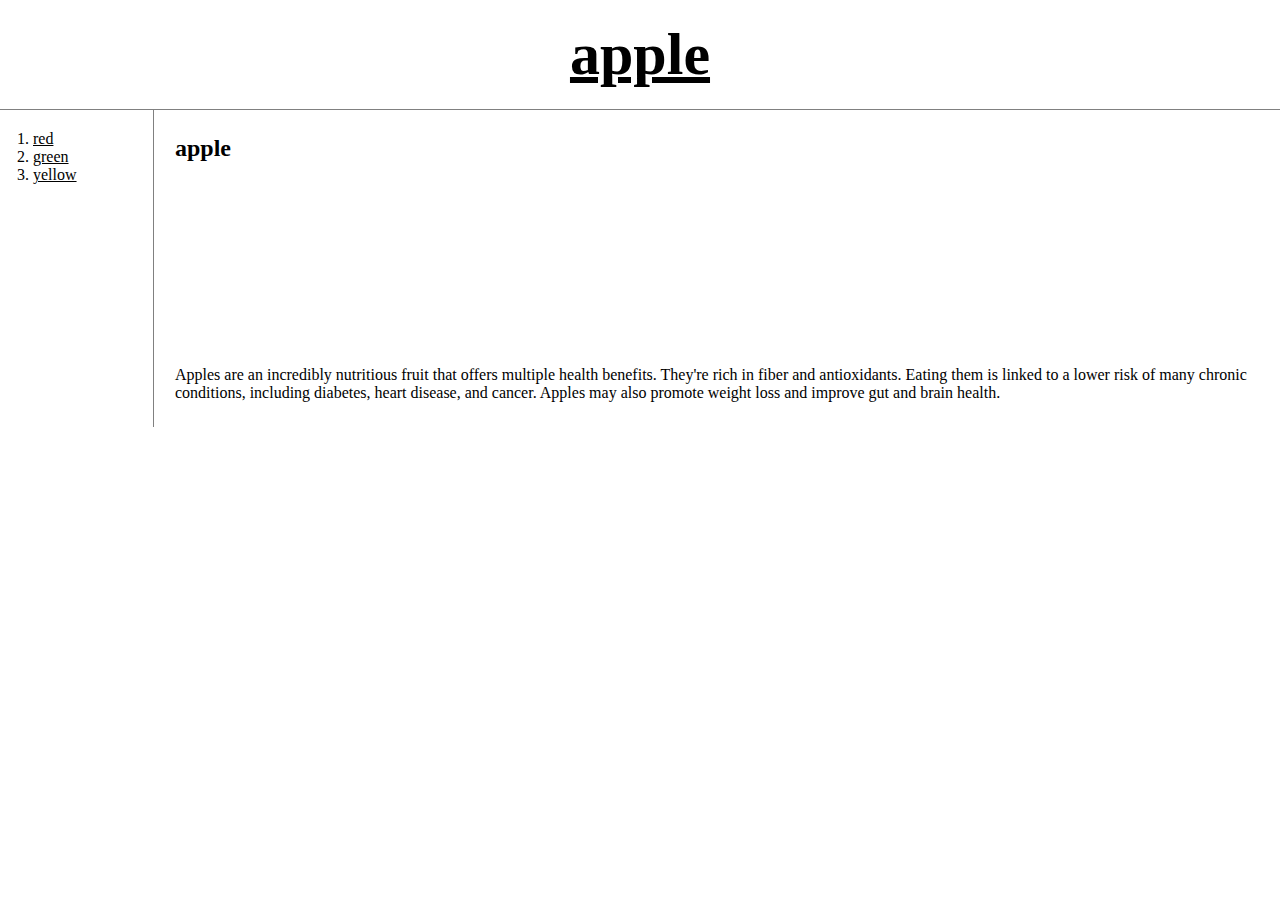
<file: index.html>
<!doctype html>
<html>

<head>
	<title>WEB1 - Welcome</title>
	<meta charset="utf-8">
	<link rel="stylesheet" href="style.css">
</head>

<body>
	<h1><a href="index.html">apple</font></a></h1>
	<div id="grid">
	<ol>
		<li><a href="1.html">red</font> </a></li>
		<li><a href="2.html">green</font> </a></li>
		<li><a href="3.html">yellow</font> </a></li>
	</ol>
	<div id="article">
	<h2>
	apple
	<p><iframe src="https://www.youtube.com/embed/HD4o26HcHi0" title="YouTube video player" frameborder="0" allow="accelerometer; autoplay; clipboard-write; encrypted-media; gyroscope; picture-in-picture" allowfullscreen></iframe></p>
	</h2>
	Apples are an incredibly nutritious fruit that offers multiple health benefits. They're rich in fiber and antioxidants. Eating them is linked to a lower risk of many chronic conditions, including diabetes, heart disease, and cancer. Apples may also promote weight loss and improve gut and brain health.
	</div>
	</div>
	<p><div id="disqus_thread"></div>

<script>
    /**
    *  RECOMMENDED CONFIGURATION VARIABLES: EDIT AND UNCOMMENT THE SECTION BELOW TO INSERT DYNAMIC VALUES FROM YOUR PLATFORM OR CMS.
    *  LEARN WHY DEFINING THESE VARIABLES IS IMPORTANT: https://disqus.com/admin/universalcode/#configuration-variables    */
    /*
    var disqus_config = function () {
    this.page.url = PAGE_URL;  // Replace PAGE_URL with your page's canonical URL variable
    this.page.identifier = PAGE_IDENTIFIER; // Replace PAGE_IDENTIFIER with your page's unique identifier variable
    };
    */
    (function() { // DON'T EDIT BELOW THIS LINE
    var d = document, s = d.createElement('script');
    s.src = 'https://web-apple.disqus.com/embed.js';
    s.setAttribute('data-timestamp', +new Date());
    (d.head || d.body).appendChild(s);
    })();
</script>
<noscript>Please enable JavaScript to view the <a href="https://disqus.com/?ref_noscript">comments powered by Disqus.</a></noscript></p>
</body>
</html>
</file>
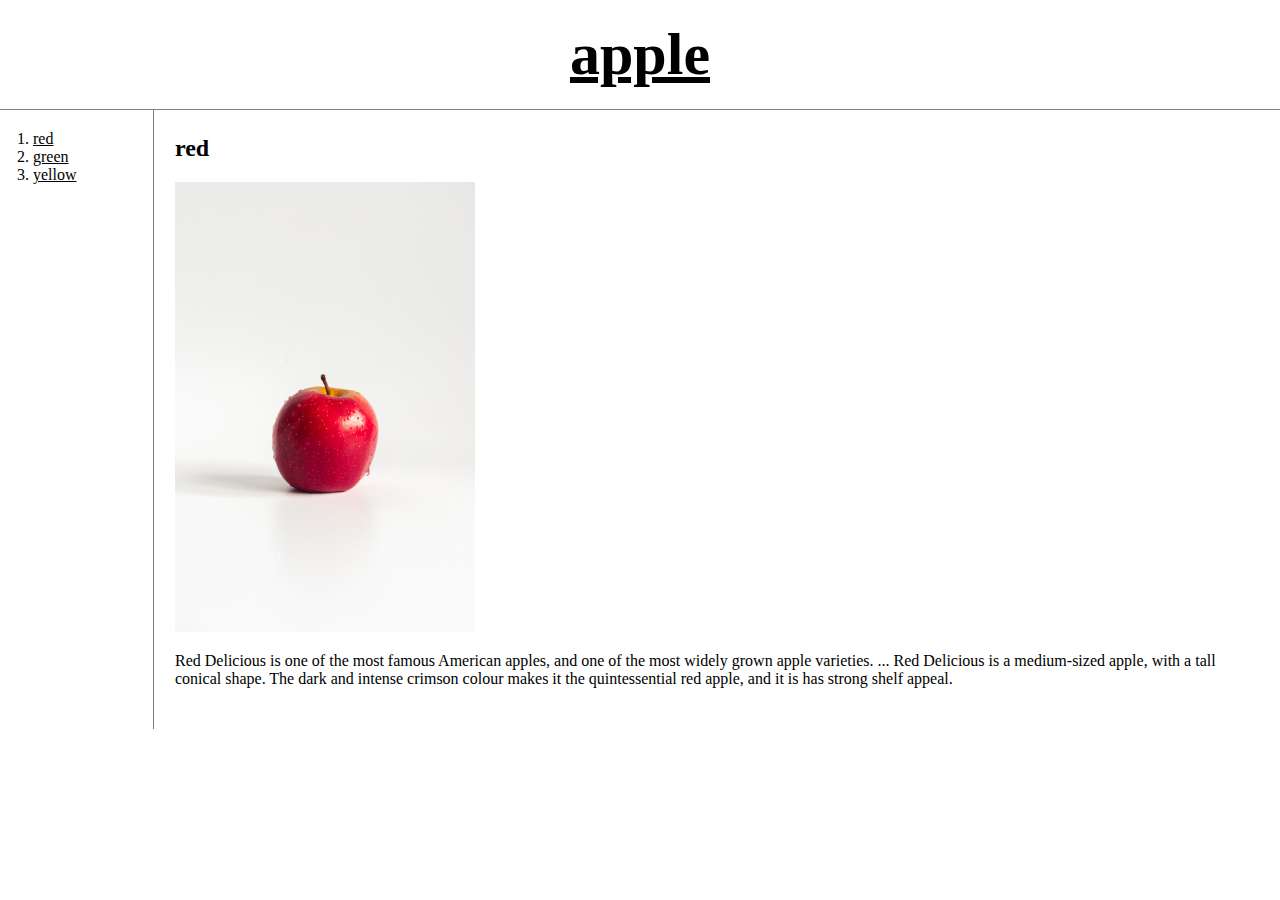
<file: 1.html>
<!doctype html>
<html>

<head>
	<title>Red Apple</title>
	<meta charset="utf-8">
	<link rel="stylesheet" href="style.css">
</head>

<body>

	<h1><a href="index.html">apple</a></h1>
	<div id="grid">
	<ol>
		<li><a href="1.html">red </a></li>
		<li><a href="2.html">green </a></li>
		<li><a href="3.html">yellow </a></li>
	</ol>
	<div id="article">
		<h2>red</h2>
		<img src="apple.jpg" width="300">
		<p>Red Delicious is one of the most famous American apples, and one of the most widely grown apple varieties. ... Red Delicious is a medium-sized apple, with a tall conical shape. The dark and intense crimson colour makes it the quintessential red apple, and it is has strong shelf appeal.</p>
	</div>
	</div>
</body>
</html>
</file>
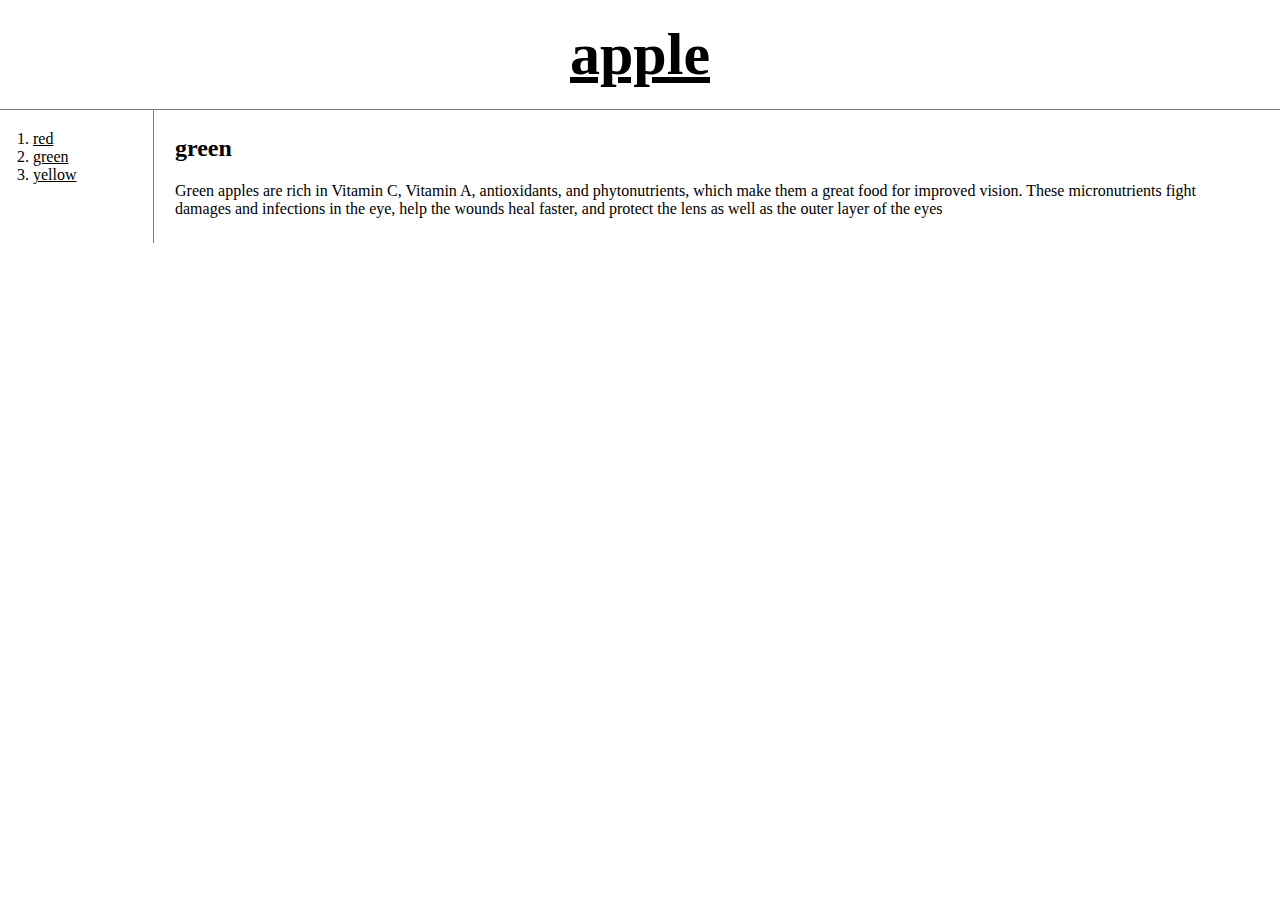
<file: 2.html>
<!doctype html>
<html>

<head>
	<title>WEB1 - Welcome</title>
	<meta charset="utf-8">
	<link rel="stylesheet" href="style.css">
</head>

<body>
	<h1><a href="index.html">apple</a></h1>
	<div id="grid">
	<ol>
		<li><a href="1.html">red </a></li>
		<li><a href="2.html">green </a></li>
		<li><a href="3.html">yellow </a></li>
	</ol>
	<div id="article">
	<h2>
	green
	</h2>
	Green apples are rich in Vitamin C, Vitamin A, antioxidants, and phytonutrients, which make them a great food for improved vision. These micronutrients fight damages and infections in the eye, help the wounds heal faster, and protect the lens as well as the outer layer of the eyes
</div>
</div>
</body>
</html>
</file>
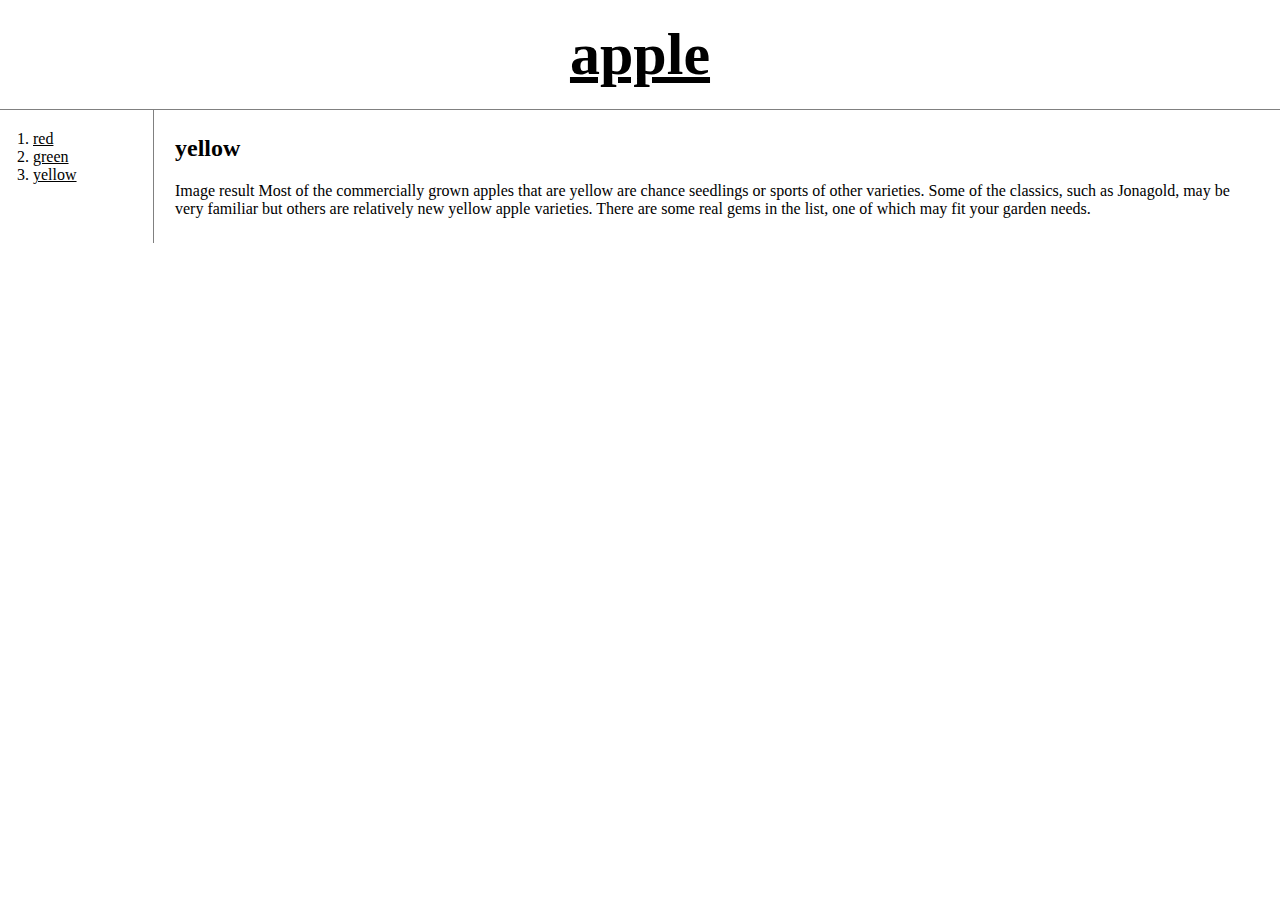
<file: 3.html>
<!doctype html>
<html>

<head>
	<title>WEB1 - Welcome</title>
	<meta charset="utf-8">
	<link rel="stylesheet" href="style.css">
</head>

<body>
	<h1><a href="index.html">apple</a></h1>
	<div id="grid">
	<ol>
		<li><a href="1.html">red </a></li>
		<li><a href="2.html">green </a></li>
		<li><a href="3.html">yellow </a></li>
	</ol>

	<div id="article">
	<h2>
	yellow
	</h2>	
	Image result
	Most of the commercially grown apples that are yellow are chance seedlings or sports of other varieties. Some of the classics, such as Jonagold, may be very familiar but others are relatively new yellow apple varieties. There are some real gems in the list, one of which may fit your garden needs.
</div>
</div>

</body>
</html>
</file>
<file: style.css>
body{
			margin: 0;
		}
		a{
			color: black;
			text-decoration: underline;
		}
		
		h1{
			text-align: center;
			font-size: 60px;
			border-bottom: 1px solid gray;
			margin: 0;
			padding: 20px;
		}

		ol{
			border-right: 1px solid gray;
			width: 100px;
			margin: 0;
			padding: 20px;
		}
		#grid{
			display: grid;
			grid-template-columns: 150px 1fr;
		}
		#grid ol{
			padding-left: 33px;
		}

		#article{
			padding: 25px;
		}
		h2{
			margin-top: 0px;
		}

		@media(max-width: 800px){
			h1{
				text-align: left;
				border-bottom: none;

			}
			#grid{
			display: block;}
			ol{
				border-right: none;
			}
		}


		}
</file>
